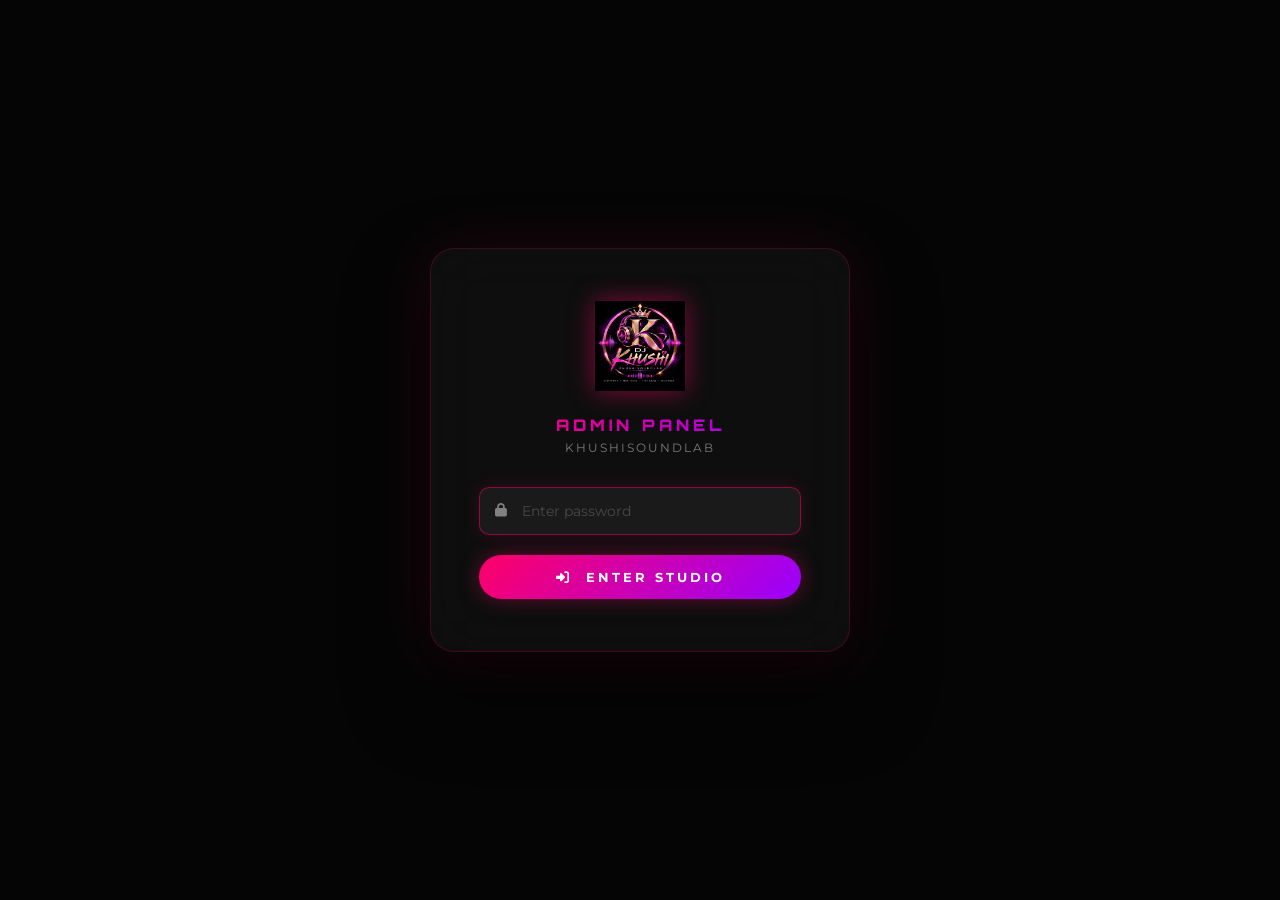
<file: admin.html>
<!DOCTYPE html>
<html lang="en">
<head>
  <meta charset="UTF-8" />
  <meta name="viewport" content="width=device-width, initial-scale=1.0" />
  <title>Admin Panel — KHUSHISOUNDLAB</title>
  <link rel="preconnect" href="https://fonts.googleapis.com" />
  <link href="https://fonts.googleapis.com/css2?family=Orbitron:wght@400;700;900&family=Montserrat:wght@400;500;600;700&display=swap" rel="stylesheet" />
  <link rel="stylesheet" href="https://cdnjs.cloudflare.com/ajax/libs/font-awesome/6.5.0/css/all.min.css" />
  <style>
    /* ── Variables ─────────────────────────────────────────────────── */
    :root {
      --bg:          #050505;
      --bg2:         #0a0a0f;
      --bg3:         #0f0f1a;
      --pink:        #FF0066;
      --purple:      #9900FF;
      --gold:        #FFB800;
      --glass:       rgba(255,255,255,0.04);
      --border:      rgba(255,255,255,0.08);
      --grad:        linear-gradient(135deg,#FF0066,#9900FF);
      --grad-gold:   linear-gradient(135deg,#FFB800,#FF6600);
      --text:        #fff;
      --muted:       rgba(255,255,255,0.45);
      --radius:      14px;
      --trans:       0.25s ease;
    }

    /* ── Reset ─────────────────────────────────────────────────────── */
    *,*::before,*::after{box-sizing:border-box;margin:0;padding:0}
    html{font-size:16px;scroll-behavior:smooth}
    body{font-family:'Montserrat',sans-serif;background:var(--bg);color:var(--text);min-height:100vh;overflow-x:hidden}
    ::-webkit-scrollbar{width:4px}
    ::-webkit-scrollbar-track{background:var(--bg2)}
    ::-webkit-scrollbar-thumb{background:var(--grad);border-radius:2px}
    button,input{font-family:'Montserrat',sans-serif}

    /* ── Utility ───────────────────────────────────────────────────── */
    .hidden{display:none!important}
    .grad-text{background:var(--grad);-webkit-background-clip:text;-webkit-text-fill-color:transparent;background-clip:text}
    .gold-text{color:var(--gold)}

    /* ══════════════════════════════════════════════════════════════
       LOGIN SCREEN
    ══════════════════════════════════════════════════════════════ */
    #login-screen{
      position:fixed;inset:0;z-index:9999;
      background:var(--bg);
      display:flex;align-items:center;justify-content:center;
    }
    .login-card{
      background:var(--glass);
      backdrop-filter:blur(30px);
      border:1px solid rgba(255,0,102,0.2);
      border-radius:24px;
      padding:52px 48px;
      width:100%;max-width:420px;
      text-align:center;
      box-shadow:0 0 60px rgba(255,0,102,0.1),0 40px 80px rgba(0,0,0,0.6);
    }
    .login-logo{height:90px;width:auto;margin-bottom:20px;
      filter:drop-shadow(0 0 12px rgba(255,0,102,0.5))}
    .login-title{
      font-family:'Orbitron',sans-serif;font-size:1rem;font-weight:900;
      letter-spacing:4px;text-transform:uppercase;
      background:var(--grad);-webkit-background-clip:text;-webkit-text-fill-color:transparent;background-clip:text;
      margin-bottom:6px;
    }
    .login-sub{font-size:0.72rem;color:var(--muted);letter-spacing:2px;text-transform:uppercase;margin-bottom:32px}
    .login-field{position:relative;margin-bottom:16px}
    .login-field i{
      position:absolute;left:16px;top:50%;transform:translateY(-50%);
      color:var(--muted);font-size:0.85rem;
    }
    .login-input{
      width:100%;padding:14px 16px 14px 42px;
      background:rgba(255,255,255,0.05);
      border:1px solid var(--border);border-radius:10px;
      color:var(--text);font-size:0.9rem;outline:none;
      transition:border var(--trans),box-shadow var(--trans);
    }
    .login-input:focus{border-color:rgba(255,0,102,0.5);box-shadow:0 0 16px rgba(255,0,102,0.15)}
    .login-input::placeholder{color:rgba(255,255,255,0.2)}
    .login-btn{
      width:100%;padding:14px;margin-top:4px;
      background:var(--grad);border:none;border-radius:50px;
      color:#fff;font-size:0.82rem;font-weight:700;letter-spacing:3px;text-transform:uppercase;
      cursor:pointer;transition:all var(--trans);
      box-shadow:0 0 20px rgba(255,0,102,0.35);
    }
    .login-btn:hover{transform:translateY(-2px);box-shadow:0 0 35px rgba(255,0,102,0.55)}
    .login-error{
      margin-top:12px;font-size:0.78rem;color:#ff4d6d;
      display:none;
    }
    .login-error.show{display:block}

    /* ══════════════════════════════════════════════════════════════
       MAIN ADMIN LAYOUT
    ══════════════════════════════════════════════════════════════ */
    #admin-app{display:none;flex-direction:column;min-height:100vh}
    #admin-app.visible{display:flex}

    /* ── Top bar ─────────────────────────────────────────────────── */
    .topbar{
      position:sticky;top:0;z-index:100;
      background:rgba(5,5,5,0.92);
      backdrop-filter:blur(20px);
      border-bottom:1px solid rgba(255,0,102,0.15);
      padding:14px 32px;
      display:flex;align-items:center;justify-content:space-between;gap:16px;
    }
    .topbar-logo{display:flex;align-items:center;gap:12px;text-decoration:none}
    .topbar-logo img{height:44px;filter:drop-shadow(0 0 8px rgba(255,0,102,0.4))}
    .topbar-label{
      font-family:'Orbitron',sans-serif;font-size:0.65rem;font-weight:700;
      letter-spacing:3px;text-transform:uppercase;color:var(--muted);
    }
    .topbar-actions{display:flex;align-items:center;gap:10px}
    .topbar-btn{
      display:inline-flex;align-items:center;gap:7px;
      padding:9px 18px;border-radius:50px;font-size:0.72rem;font-weight:600;
      letter-spacing:1.5px;text-transform:uppercase;cursor:pointer;
      border:1px solid var(--border);background:var(--glass);color:var(--muted);
      text-decoration:none;transition:all var(--trans);
    }
    .topbar-btn:hover{border-color:var(--pink);color:#fff;box-shadow:0 0 14px rgba(255,0,102,0.2)}
    .logout-btn{border-color:rgba(255,0,102,0.3);color:rgba(255,0,102,0.7)}
    .logout-btn:hover{background:rgba(255,0,102,0.1);color:var(--pink)}

    /* ── Main content ────────────────────────────────────────────── */
    .admin-main{flex:1;padding:36px 32px;max-width:1200px;margin:0 auto;width:100%}

    /* ── Stats bar ───────────────────────────────────────────────── */
    .stats-bar{
      display:grid;grid-template-columns:repeat(3,1fr);gap:16px;
      margin-bottom:36px;
    }
    .stat-card{
      background:var(--glass);border:1px solid var(--border);border-radius:var(--radius);
      padding:22px 24px;display:flex;align-items:center;gap:16px;
      transition:all var(--trans);
    }
    .stat-card:hover{border-color:rgba(255,0,102,0.3);box-shadow:0 0 20px rgba(255,0,102,0.08)}
    .stat-icon{
      width:46px;height:46px;border-radius:12px;
      display:flex;align-items:center;justify-content:center;font-size:1.1rem;flex-shrink:0;
    }
    .stat-icon.pink{background:rgba(255,0,102,0.15);color:var(--pink)}
    .stat-icon.purple{background:rgba(153,0,255,0.15);color:#CC00FF}
    .stat-icon.gold{background:rgba(255,184,0,0.15);color:var(--gold)}
    .stat-info{}
    .stat-count{font-family:'Orbitron',sans-serif;font-size:1.5rem;font-weight:900;line-height:1}
    .stat-label{font-size:0.68rem;letter-spacing:2px;text-transform:uppercase;color:var(--muted);margin-top:4px}
    .stat-size{font-size:0.7rem;color:var(--muted);margin-top:2px}

    /* ── Tabs ────────────────────────────────────────────────────── */
    .tabs{
      display:flex;gap:4px;margin-bottom:28px;
      background:rgba(255,255,255,0.03);border:1px solid var(--border);
      border-radius:50px;padding:4px;width:fit-content;
    }
    .tab-btn{
      padding:10px 28px;border-radius:50px;font-size:0.73rem;font-weight:600;
      letter-spacing:2px;text-transform:uppercase;cursor:pointer;
      background:none;border:none;color:var(--muted);transition:all var(--trans);
      display:flex;align-items:center;gap:8px;
    }
    .tab-btn.active{background:var(--grad);color:#fff;box-shadow:0 0 18px rgba(255,0,102,0.3)}
    .tab-btn:hover:not(.active){color:#fff}

    /* ── Upload zone ─────────────────────────────────────────────── */
    .upload-zone{
      border:2px dashed rgba(255,0,102,0.25);border-radius:20px;
      padding:48px 24px;text-align:center;cursor:pointer;
      background:rgba(255,0,102,0.02);
      transition:all var(--trans);margin-bottom:32px;
      position:relative;
    }
    .upload-zone.drag-over{
      border-color:var(--pink);background:rgba(255,0,102,0.07);
      box-shadow:0 0 40px rgba(255,0,102,0.15);
    }
    .upload-icon{font-size:2.8rem;margin-bottom:14px;opacity:0.5}
    .upload-title{font-family:'Orbitron',sans-serif;font-size:0.95rem;font-weight:700;letter-spacing:2px;margin-bottom:8px}
    .upload-hint{font-size:0.8rem;color:var(--muted);margin-bottom:20px;line-height:1.6}
    .upload-btn{
      display:inline-flex;align-items:center;gap:8px;
      padding:12px 28px;border-radius:50px;
      background:var(--grad);border:none;color:#fff;
      font-size:0.78rem;font-weight:700;letter-spacing:2px;text-transform:uppercase;
      cursor:pointer;transition:all var(--trans);
      box-shadow:0 0 18px rgba(255,0,102,0.3);
    }
    .upload-btn:hover{transform:translateY(-2px);box-shadow:0 0 30px rgba(255,0,102,0.5)}
    #file-input{display:none}

    /* ── Progress ────────────────────────────────────────────────── */
    .upload-progress{
      display:none;margin-top:16px;
      background:rgba(255,255,255,0.05);border-radius:50px;overflow:hidden;height:6px;
    }
    .upload-progress.active{display:block}
    .progress-fill{
      height:100%;width:0;border-radius:50px;
      background:var(--grad);
      transition:width 0.3s ease;
      box-shadow:0 0 10px rgba(255,0,102,0.6);
    }
    .upload-status{font-size:0.78rem;color:var(--muted);margin-top:10px;min-height:20px}
    .upload-status.success{color:#44cc88}
    .upload-status.error{color:#ff4d6d}

    /* ── Files grid ──────────────────────────────────────────────── */
    .section-heading{
      font-family:'Orbitron',sans-serif;font-size:0.7rem;font-weight:700;
      letter-spacing:4px;text-transform:uppercase;color:var(--muted);
      margin-bottom:18px;display:flex;align-items:center;gap:12px;
    }
    .section-heading::after{content:'';flex:1;height:1px;background:var(--border)}

    .files-grid{
      display:grid;
      grid-template-columns:repeat(auto-fill,minmax(200px,1fr));
      gap:16px;
    }
    .files-grid.songs-grid{
      grid-template-columns:repeat(auto-fill,minmax(280px,1fr));
    }
    .file-card{
      background:var(--glass);border:1px solid var(--border);border-radius:var(--radius);
      overflow:hidden;transition:all var(--trans);position:relative;
    }
    .file-card:hover{border-color:rgba(255,0,102,0.35);transform:translateY(-3px);
      box-shadow:0 12px 30px rgba(0,0,0,0.4),0 0 15px rgba(255,0,102,0.1)}

    /* Photo card */
    .photo-thumb{
      width:100%;aspect-ratio:1;object-fit:cover;display:block;
      filter:brightness(0.9);transition:filter var(--trans);
    }
    .file-card:hover .photo-thumb{filter:brightness(1.05)}

    /* Video card */
    .video-thumb{
      width:100%;aspect-ratio:16/9;object-fit:cover;display:block;
      background:var(--bg3);
    }
    .video-play-overlay{
      position:absolute;top:0;left:0;right:0;
      height:calc(100% - 72px);
      display:flex;align-items:center;justify-content:center;
      background:rgba(0,0,0,0.35);opacity:0;transition:opacity var(--trans);
    }
    .file-card:hover .video-play-overlay{opacity:1}
    .video-play-overlay i{font-size:2.5rem;color:#fff;filter:drop-shadow(0 0 8px rgba(255,0,102,0.8))}

    /* Song card */
    .song-card-inner{padding:18px}
    .song-icon{
      width:52px;height:52px;border-radius:12px;background:var(--grad);
      display:flex;align-items:center;justify-content:center;font-size:1.3rem;
      margin-bottom:12px;box-shadow:0 0 16px rgba(255,0,102,0.35);
    }
    .song-audio{
      width:100%;height:32px;margin:10px 0;
      accent-color:var(--pink);outline:none;
    }
    audio::-webkit-media-controls-panel{background:rgba(255,255,255,0.05)}

    /* Card footer */
    .file-card-footer{padding:10px 12px;display:flex;align-items:center;justify-content:space-between;gap:8px}
    .file-name{
      font-size:0.75rem;font-weight:600;white-space:nowrap;overflow:hidden;text-overflow:ellipsis;
      color:rgba(255,255,255,0.8);flex:1;
    }
    .file-size{font-size:0.65rem;color:var(--muted);white-space:nowrap}
    .delete-btn{
      width:28px;height:28px;border-radius:50%;
      background:rgba(255,50,80,0.12);border:1px solid rgba(255,50,80,0.2);
      color:rgba(255,80,100,0.7);font-size:0.7rem;cursor:pointer;
      display:flex;align-items:center;justify-content:center;
      transition:all var(--trans);flex-shrink:0;
    }
    .delete-btn:hover{background:rgba(255,50,80,0.25);border-color:rgba(255,50,80,0.5);color:#ff4d6d;transform:scale(1.1)}

    /* Empty state */
    .empty-state{
      grid-column:1/-1;text-align:center;padding:60px 20px;
      color:var(--muted);
    }
    .empty-state i{font-size:3rem;margin-bottom:16px;display:block;opacity:0.3}
    .empty-state p{font-size:0.85rem;line-height:1.7}

    /* Toast notification */
    #toast{
      position:fixed;bottom:28px;right:28px;z-index:99999;
      padding:14px 22px;border-radius:12px;font-size:0.82rem;font-weight:600;
      display:flex;align-items:center;gap:10px;
      box-shadow:0 8px 30px rgba(0,0,0,0.5);
      transform:translateY(80px);opacity:0;
      transition:all 0.35s cubic-bezier(0.23,1,0.32,1);
      pointer-events:none;
    }
    #toast.show{transform:translateY(0);opacity:1}
    #toast.success{background:#0d2b1f;border:1px solid #44cc88;color:#44cc88}
    #toast.error  {background:#2b0d13;border:1px solid #ff4d6d;color:#ff4d6d}
    #toast.info   {background:#0d0d2b;border:1px solid rgba(255,0,102,0.5);color:var(--pink)}

    /* Modal (video preview) */
    .modal-overlay{
      position:fixed;inset:0;z-index:9998;
      background:rgba(0,0,0,0.92);
      display:flex;align-items:center;justify-content:center;
      opacity:0;visibility:hidden;transition:all var(--trans);
    }
    .modal-overlay.open{opacity:1;visibility:visible}
    .modal-content{position:relative;max-width:90vw;max-height:90vh}
    .modal-content video{max-width:100%;max-height:80vh;border-radius:12px;display:block}
    .modal-close{
      position:absolute;top:-14px;right:-14px;
      width:34px;height:34px;border-radius:50%;
      background:var(--grad);border:none;color:#fff;font-size:0.85rem;cursor:pointer;
      display:flex;align-items:center;justify-content:center;
      box-shadow:0 0 16px rgba(255,0,102,0.5);
    }

    /* Responsive */
    @media(max-width:768px){
      .topbar{padding:12px 16px}
      .admin-main{padding:20px 16px}
      .stats-bar{grid-template-columns:1fr}
      .tabs{overflow-x:auto;width:100%}
      .tab-btn{padding:9px 18px;font-size:0.65rem}
    }
  </style>
</head>
<body>

<!-- ═══════════════════ LOGIN SCREEN ═══════════════════ -->
<div id="login-screen">
  <div class="login-card">
    <img src="logo.png" alt="KHUSHISOUNDLAB" class="login-logo" />
    <div class="login-title">Admin Panel</div>
    <div class="login-sub">KHUSHISOUNDLAB</div>

    <form id="login-form" autocomplete="off">
      <div class="login-field">
        <i class="fas fa-lock"></i>
        <input id="password-input" type="password" class="login-input" placeholder="Enter password" autofocus />
      </div>
      <button type="submit" class="login-btn">
        <i class="fas fa-sign-in-alt"></i>&nbsp; ENTER STUDIO
      </button>
      <div class="login-error" id="login-error">
        <i class="fas fa-exclamation-circle"></i> Incorrect password. Try again.
      </div>
    </form>
  </div>
</div>

<!-- ═══════════════════ ADMIN APP ═══════════════════ -->
<div id="admin-app">

  <!-- Top bar -->
  <header class="topbar">
    <a href="index.html" class="topbar-logo" target="_blank">
      <img src="logo.png" alt="KHUSHISOUNDLAB" />
      <span class="topbar-label">Media Studio</span>
    </a>
    <div class="topbar-actions">
      <a href="index.html" class="topbar-btn" target="_blank">
        <i class="fas fa-external-link-alt"></i> View Portfolio
      </a>
      <button class="topbar-btn logout-btn" id="logout-btn">
        <i class="fas fa-sign-out-alt"></i> Logout
      </button>
    </div>
  </header>

  <!-- Main -->
  <main class="admin-main">

    <!-- Stats -->
    <div class="stats-bar" id="stats-bar">
      <div class="stat-card">
        <div class="stat-icon pink"><i class="fas fa-image"></i></div>
        <div class="stat-info">
          <div class="stat-count grad-text" id="stat-photos">0</div>
          <div class="stat-label">Photos</div>
          <div class="stat-size" id="stat-photos-size">—</div>
        </div>
      </div>
      <div class="stat-card">
        <div class="stat-icon purple"><i class="fas fa-video"></i></div>
        <div class="stat-info">
          <div class="stat-count grad-text" id="stat-videos">0</div>
          <div class="stat-label">Videos</div>
          <div class="stat-size" id="stat-videos-size">—</div>
        </div>
      </div>
      <div class="stat-card">
        <div class="stat-icon gold"><i class="fas fa-music"></i></div>
        <div class="stat-info">
          <div class="stat-count grad-text" id="stat-songs">0</div>
          <div class="stat-label">Songs</div>
          <div class="stat-size" id="stat-songs-size">—</div>
        </div>
      </div>
    </div>

    <!-- Tabs -->
    <div class="tabs">
      <button class="tab-btn active" data-tab="photos">
        <i class="fas fa-image"></i> Photos
      </button>
      <button class="tab-btn" data-tab="videos">
        <i class="fas fa-video"></i> Videos
      </button>
      <button class="tab-btn" data-tab="songs">
        <i class="fas fa-music"></i> Songs
      </button>
      <button class="tab-btn" data-tab="settings">
        <i class="fas fa-sliders"></i> Settings
      </button>
    </div>

    <!-- ── PHOTOS TAB ── -->
    <div class="tab-panel" id="tab-photos">
      <div class="upload-zone" id="drop-photos">
        <div class="upload-icon">📸</div>
        <div class="upload-title">Drop Photos Here</div>
        <div class="upload-hint">
          JPG, PNG, WEBP, GIF supported<br/>
          Drag &amp; drop or click to browse
        </div>
        <button class="upload-btn" onclick="document.getElementById('file-input-photos').click()">
          <i class="fas fa-cloud-upload-alt"></i> Choose Photos
        </button>
        <input type="file" id="file-input-photos" accept=".jpg,.jpeg,.png,.gif,.webp" multiple />
        <div class="upload-progress" id="prog-photos"><div class="progress-fill" id="progfill-photos"></div></div>
        <div class="upload-status" id="status-photos"></div>
      </div>
      <div class="section-heading">Uploaded Photos</div>
      <div class="files-grid" id="grid-photos"></div>
    </div>

    <!-- ── VIDEOS TAB ── -->
    <div class="tab-panel hidden" id="tab-videos">
      <div class="upload-zone" id="drop-videos">
        <div class="upload-icon">🎬</div>
        <div class="upload-title">Drop Videos Here</div>
        <div class="upload-hint">
          MP4, MOV, WEBM supported<br/>
          Max file size: 500 MB
        </div>
        <button class="upload-btn" onclick="document.getElementById('file-input-videos').click()">
          <i class="fas fa-cloud-upload-alt"></i> Choose Videos
        </button>
        <input type="file" id="file-input-videos" accept=".mp4,.mov,.webm,.mkv" multiple />
        <div class="upload-progress" id="prog-videos"><div class="progress-fill" id="progfill-videos"></div></div>
        <div class="upload-status" id="status-videos"></div>
      </div>
      <div class="section-heading">Uploaded Videos</div>
      <div class="files-grid" id="grid-videos"></div>
    </div>

    <!-- ── SONGS TAB ── -->
    <div class="tab-panel hidden" id="tab-songs">
      <div class="upload-zone" id="drop-songs">
        <div class="upload-icon">🎵</div>
        <div class="upload-title">Drop Songs / Mixes Here</div>
        <div class="upload-hint">
          MP3, WAV, OGG, AAC, FLAC, M4A supported<br/>
          Upload your mixes, sets &amp; tracks
        </div>
        <button class="upload-btn" onclick="document.getElementById('file-input-songs').click()">
          <i class="fas fa-cloud-upload-alt"></i> Choose Songs
        </button>
        <input type="file" id="file-input-songs" accept=".mp3,.wav,.ogg,.aac,.flac,.m4a" multiple />
        <div class="upload-progress" id="prog-songs"><div class="progress-fill" id="progfill-songs"></div></div>
        <div class="upload-status" id="status-songs"></div>
      </div>
      <div class="section-heading">Uploaded Songs &amp; Mixes</div>
      <div class="files-grid songs-grid" id="grid-songs"></div>
    </div>

    <!-- ── SETTINGS TAB ── -->
    <div class="tab-panel hidden" id="tab-settings">

      <div style="max-width:700px">

        <!-- Stats group -->
        <div class="section-heading">Stats (About Section)</div>
        <div style="display:grid;grid-template-columns:1fr 1fr 1fr;gap:16px;margin-bottom:32px">

          <div class="sfield">
            <label class="slabel">Experience Value</label>
            <input id="s-exp-val" type="number" class="sinput" placeholder="6" />
            <label class="slabel" style="margin-top:8px">Label</label>
            <input id="s-exp-lbl" type="text" class="sinput" placeholder="Months Experience" />
          </div>

          <div class="sfield">
            <label class="slabel">Events Value</label>
            <input id="s-evt-val" type="number" class="sinput" placeholder="4" />
            <label class="slabel" style="margin-top:8px">Label</label>
            <input id="s-evt-lbl" type="text" class="sinput" placeholder="Events Performed" />
          </div>

          <div class="sfield">
            <label class="slabel">Audience Value</label>
            <input id="s-aud-val" type="number" class="sinput" placeholder="500" />
            <label class="slabel" style="margin-top:8px">Label</label>
            <input id="s-aud-lbl" type="text" class="sinput" placeholder="Audience Reached" />
          </div>

        </div>

        <!-- About bio -->
        <div class="section-heading">About Bio</div>
        <div class="sfield" style="margin-bottom:32px">
          <label class="slabel">Your Bio Text</label>
          <textarea id="s-bio" class="sinput" rows="4" placeholder="Write about yourself..."></textarea>
          <label class="slabel" style="margin-top:12px">Based In (City)</label>
          <input id="s-location" type="text" class="sinput" placeholder="Mumbai, India" />
        </div>

        <!-- Contact -->
        <div class="section-heading">Contact Info</div>
        <div style="display:grid;grid-template-columns:1fr 1fr;gap:16px;margin-bottom:32px">
          <div class="sfield">
            <label class="slabel">Email</label>
            <input id="s-email" type="email" class="sinput" placeholder="djkhushisoundlab@gmail.com" />
          </div>
          <div class="sfield">
            <label class="slabel">WhatsApp Number</label>
            <input id="s-whatsapp" type="text" class="sinput" placeholder="+91 6207803155" />
          </div>
          <div class="sfield">
            <label class="slabel">Instagram URL</label>
            <input id="s-instagram" type="url" class="sinput" placeholder="https://instagram.com/khushisoundlab" />
          </div>
          <div class="sfield">
            <label class="slabel">Genres Line</label>
            <input id="s-genres" type="text" class="sinput" placeholder="Electronic • Afro House • Tech House" />
          </div>
        </div>

        <!-- Save button -->
        <button id="save-settings-btn" class="upload-btn" style="width:100%;justify-content:center;font-size:0.85rem;padding:16px">
          <i class="fas fa-save"></i> SAVE CHANGES
        </button>
        <div id="settings-status" style="text-align:center;margin-top:12px;font-size:0.8rem;min-height:20px"></div>

      </div>
    </div>

  </main>
</div>

<!-- Video modal -->
<div class="modal-overlay" id="video-modal">
  <div class="modal-content">
    <button class="modal-close" id="modal-close"><i class="fas fa-times"></i></button>
    <video id="modal-video" controls></video>
  </div>
</div>

<!-- Toast -->
<div id="toast"><i class="fas fa-check-circle"></i> <span id="toast-msg"></span></div>

<!-- ═══════════════════ JAVASCRIPT ═══════════════════ -->
<script>
  /* ── Config ───────────────────────────────────────────────── */
  const PASSWORD   = 'khushi2026';   // ← change this password
  const SESS_KEY   = 'ksl_admin';

  /* ── DOM refs ─────────────────────────────────────────────── */
  const loginScreen = document.getElementById('login-screen');
  const adminApp    = document.getElementById('admin-app');
  const loginForm   = document.getElementById('login-form');
  const loginError  = document.getElementById('login-error');
  const pwInput     = document.getElementById('password-input');

  /* ── Auth ─────────────────────────────────────────────────── */
  function checkAuth() {
    if (sessionStorage.getItem(SESS_KEY) === '1') showApp();
  }

  loginForm.addEventListener('submit', e => {
    e.preventDefault();
    if (pwInput.value === PASSWORD) {
      sessionStorage.setItem(SESS_KEY, '1');
      loginError.classList.remove('show');
      showApp();
    } else {
      loginError.classList.add('show');
      pwInput.value = '';
      pwInput.focus();
      document.querySelector('.login-card').style.animation = 'shake 0.4s ease';
      setTimeout(() => document.querySelector('.login-card').style.animation = '', 400);
    }
  });

  document.getElementById('logout-btn').addEventListener('click', () => {
    sessionStorage.removeItem(SESS_KEY);
    adminApp.classList.remove('visible');
    loginScreen.style.display = 'flex';
    pwInput.value = '';
  });

  function showApp() {
    loginScreen.style.display = 'none';
    adminApp.classList.add('visible');
    loadStats();
    loadGrid('photos');
    loadGrid('videos');
    loadGrid('songs');
  }

  /* ── Tabs ─────────────────────────────────────────────────── */
  document.querySelectorAll('.tab-btn').forEach(btn => {
    btn.addEventListener('click', () => {
      document.querySelectorAll('.tab-btn').forEach(b => b.classList.remove('active'));
      document.querySelectorAll('.tab-panel').forEach(p => p.classList.add('hidden'));
      btn.classList.add('active');
      document.getElementById('tab-' + btn.dataset.tab).classList.remove('hidden');
    });
  });

  /* ── Stats ────────────────────────────────────────────────── */
  async function loadStats() {
    try {
      const res  = await fetch('/api/stats');
      const data = await res.json();
      ['photos','videos','songs'].forEach(t => {
        const s = data[t] || {};
        document.getElementById(`stat-${t}`).textContent      = s.count || 0;
        document.getElementById(`stat-${t}-size`).textContent = s.total_size || '—';
      });
    } catch(_) {}
  }

  /* ── Load file grid ───────────────────────────────────────── */
  async function loadGrid(type) {
    const grid = document.getElementById(`grid-${type}`);
    try {
      const res   = await fetch(`/api/files?type=${type}`);
      const files = await res.json();
      grid.innerHTML = '';
      if (!files.length) {
        grid.innerHTML = `<div class="empty-state">
          <i class="fas fa-${type==='photos'?'images':type==='videos'?'film':'music'}"></i>
          <p>No ${type} uploaded yet.<br>Use the upload area above to add ${type}.</p>
        </div>`;
        return;
      }
      files.forEach(f => grid.appendChild(buildCard(f, type)));
    } catch(_) {
      grid.innerHTML = `<div class="empty-state"><i class="fas fa-exclamation-triangle"></i><p>Could not load files.<br>Make sure server.py is running.</p></div>`;
    }
  }

  /* ── Build card ───────────────────────────────────────────── */
  function buildCard(file, type) {
    const card = document.createElement('div');
    card.className = 'file-card';
    card.dataset.url = file.url;

    if (type === 'photos') {
      card.innerHTML = `
        <img class="photo-thumb" src="${file.url}" alt="${file.name}" loading="lazy" />
        <div class="file-card-footer">
          <span class="file-name" title="${file.name}">${file.name}</span>
          <span class="file-size">${file.size_human}</span>
          <button class="delete-btn" title="Delete"><i class="fas fa-trash-alt"></i></button>
        </div>`;
    } else if (type === 'videos') {
      card.innerHTML = `
        <video class="video-thumb" preload="metadata" src="${file.url}#t=0.5"></video>
        <div class="video-play-overlay"><i class="fas fa-play-circle"></i></div>
        <div class="file-card-footer">
          <span class="file-name" title="${file.name}">${file.name}</span>
          <span class="file-size">${file.size_human}</span>
          <button class="delete-btn" title="Delete"><i class="fas fa-trash-alt"></i></button>
        </div>`;
      // Click to preview
      card.querySelector('.video-play-overlay').addEventListener('click', () => openVideoModal(file.url));
      card.querySelector('.video-thumb').addEventListener('click', () => openVideoModal(file.url));
    } else {
      card.innerHTML = `
        <div class="song-card-inner">
          <div class="song-icon"><i class="fas fa-music"></i></div>
          <div class="file-name" title="${file.name}" style="margin-bottom:6px;max-width:100%">${file.name}</div>
          <div class="file-size" style="margin-bottom:8px">${file.size_human}</div>
          <audio class="song-audio" controls preload="none" src="${file.url}"></audio>
        </div>
        <div class="file-card-footer" style="border-top:1px solid var(--border);padding-top:10px">
          <span></span>
          <button class="delete-btn" title="Delete"><i class="fas fa-trash-alt"></i></button>
        </div>`;
    }

    // Delete handler
    card.querySelector('.delete-btn').addEventListener('click', async e => {
      e.stopPropagation();
      if (!confirm(`Delete "${file.name}"?`)) return;
      try {
        const r = await fetch(`/api/delete/${type}/${encodeURIComponent(file.name)}`, { method: 'DELETE' });
        const d = await r.json();
        if (d.success) {
          card.style.transition = 'all 0.3s ease';
          card.style.opacity = '0';
          card.style.transform = 'scale(0.8)';
          setTimeout(() => { card.remove(); loadStats(); }, 300);
          showToast('File deleted', 'success');
        } else {
          showToast(d.error || 'Delete failed', 'error');
        }
      } catch(_) {
        showToast('Server error', 'error');
      }
    });

    return card;
  }

  /* ── Upload engine ────────────────────────────────────────── */
  function setupUpload(type) {
    const zone     = document.getElementById(`drop-${type}`);
    const fileInp  = document.getElementById(`file-input-${type}`);
    const progBar  = document.getElementById(`prog-${type}`);
    const progFill = document.getElementById(`progfill-${type}`);
    const status   = document.getElementById(`status-${type}`);

    // File input change
    fileInp.addEventListener('change', () => uploadFiles(fileInp.files, type, progBar, progFill, status));

    // Drag events
    zone.addEventListener('dragover',  e => { e.preventDefault(); zone.classList.add('drag-over') });
    zone.addEventListener('dragleave', e => { e.preventDefault(); zone.classList.remove('drag-over') });
    zone.addEventListener('drop', e => {
      e.preventDefault();
      zone.classList.remove('drag-over');
      if (e.dataTransfer.files.length) uploadFiles(e.dataTransfer.files, type, progBar, progFill, status);
    });
  }

  async function uploadFiles(files, type, progBar, progFill, status) {
    const arr = [...files];
    if (!arr.length) return;

    progBar.classList.add('active');
    status.className = 'upload-status';

    for (let i = 0; i < arr.length; i++) {
      const file = arr[i];
      status.textContent = `Uploading ${i + 1}/${arr.length}: ${file.name}`;
      progFill.style.width = `${Math.round((i / arr.length) * 100)}%`;

      const form = new FormData();
      form.append('type', type);
      form.append('file', file);

      try {
        const res  = await fetch('/upload', { method: 'POST', body: form });
        const data = await res.json();
        if (!data.success) {
          showToast(`${file.name}: ${data.error}`, 'error');
        }
      } catch (_) {
        showToast(`Upload failed: ${file.name}`, 'error');
      }
    }

    progFill.style.width = '100%';
    status.textContent  = `✓ ${arr.length} file${arr.length > 1 ? 's' : ''} uploaded successfully`;
    status.className    = 'upload-status success';
    showToast(`${arr.length} file${arr.length > 1 ? 's' : ''} uploaded!`, 'success');

    setTimeout(() => {
      progBar.classList.remove('active');
      progFill.style.width = '0';
      status.textContent = '';
    }, 3000);

    loadGrid(type);
    loadStats();

    // Reset file input
    document.getElementById(`file-input-${type}`).value = '';
  }

  /* ── Video modal ──────────────────────────────────────────── */
  const modal      = document.getElementById('video-modal');
  const modalVideo = document.getElementById('modal-video');
  document.getElementById('modal-close').addEventListener('click', closeVideoModal);
  modal.addEventListener('click', e => { if (e.target === modal) closeVideoModal(); });

  function openVideoModal(url) {
    modalVideo.src = url;
    modal.classList.add('open');
    modalVideo.play().catch(() => {});
  }
  function closeVideoModal() {
    modal.classList.remove('open');
    modalVideo.pause();
    modalVideo.src = '';
  }

  /* ── Toast ────────────────────────────────────────────────── */
  let toastTimer;
  function showToast(msg, type = 'info') {
    const toast = document.getElementById('toast');
    const icon  = { success: 'fa-check-circle', error: 'fa-exclamation-circle', info: 'fa-info-circle' }[type];
    toast.querySelector('i').className = `fas ${icon}`;
    document.getElementById('toast-msg').textContent = msg;
    toast.className = `show ${type}`;
    clearTimeout(toastTimer);
    toastTimer = setTimeout(() => toast.className = '', 3500);
  }

  /* ── Init ─────────────────────────────────────────────────── */
  ['photos', 'videos', 'songs'].forEach(setupUpload);
  checkAuth();

  /* ── Shake animation ──────────────────────────────────────── */
</script>
<style>
  @keyframes shake {
    0%,100%{transform:translateX(0)}
    20%{transform:translateX(-8px)}
    40%{transform:translateX(8px)}
    60%{transform:translateX(-6px)}
    80%{transform:translateX(6px)}
  }

  /* Settings form */
  .sfield { display:flex; flex-direction:column; gap:6px; }
  .slabel {
    font-size:0.65rem; letter-spacing:2px; text-transform:uppercase;
    color:rgba(255,255,255,0.4); font-weight:600;
  }
  .sinput {
    background:rgba(255,255,255,0.05);
    border:1px solid rgba(255,255,255,0.1);
    border-radius:8px; padding:12px 14px;
    color:#fff; font-family:'Montserrat',sans-serif; font-size:0.88rem;
    outline:none; transition:border 0.2s ease, box-shadow 0.2s ease;
    resize:vertical;
  }
  .sinput:focus {
    border-color:rgba(255,0,102,0.5);
    box-shadow:0 0 12px rgba(255,0,102,0.12);
  }
  .sinput::placeholder { color:rgba(255,255,255,0.2); }
</style>
</body>
</html>

<script>
/* ── Settings Tab ─────────────────────────────────────────── */
async function loadSettings() {
  try {
    const res  = await fetch('/api/settings');
    const data = await res.json();
    if (data.stats) {
      const e = data.stats.experience || {};
      const v = data.stats.events     || {};
      const a = data.stats.audience   || {};
      document.getElementById('s-exp-val').value = e.value ?? '';
      document.getElementById('s-exp-lbl').value = e.label ?? '';
      document.getElementById('s-evt-val').value = v.value ?? '';
      document.getElementById('s-evt-lbl').value = v.label ?? '';
      document.getElementById('s-aud-val').value = a.value ?? '';
      document.getElementById('s-aud-lbl').value = a.label ?? '';
    }
    if (data.about) {
      document.getElementById('s-bio').value      = data.about.bio      ?? '';
      document.getElementById('s-location').value = data.about.location ?? '';
    }
    if (data.contact) {
      document.getElementById('s-email').value     = data.contact.email     ?? '';
      document.getElementById('s-whatsapp').value  = data.contact.whatsapp  ?? '';
      document.getElementById('s-instagram').value = data.contact.instagram ?? '';
    }
    document.getElementById('s-genres').value = data.genres ?? '';
  } catch(_) {}
}

document.getElementById('save-settings-btn').addEventListener('click', async () => {
  const btn    = document.getElementById('save-settings-btn');
  const status = document.getElementById('settings-status');

  const payload = {
    stats: {
      experience: { value: Number(document.getElementById('s-exp-val').value)||0, suffix:'',  label: document.getElementById('s-exp-lbl').value },
      events:     { value: Number(document.getElementById('s-evt-val').value)||0, suffix:'+', label: document.getElementById('s-evt-lbl').value },
      audience:   { value: Number(document.getElementById('s-aud-val').value)||0, suffix:'+', label: document.getElementById('s-aud-lbl').value }
    },
    about:   { bio: document.getElementById('s-bio').value, location: document.getElementById('s-location').value },
    contact: { email: document.getElementById('s-email').value, whatsapp: document.getElementById('s-whatsapp').value, instagram: document.getElementById('s-instagram').value },
    genres:  document.getElementById('s-genres').value
  };

  btn.disabled = true;
  btn.innerHTML = '<i class="fas fa-spinner fa-spin"></i> Saving...';

  try {
    const res  = await fetch('/api/settings', { method:'POST', headers:{'Content-Type':'application/json'}, body: JSON.stringify(payload) });
    const data = await res.json();
    if (data.success) {
      status.style.color = '#44cc88';
      status.textContent = '✓ Saved! Refresh the portfolio page to see changes.';
      showToast('Settings saved!', 'success');
    } else {
      status.style.color = '#ff4d6d';
      status.textContent = data.error || 'Save failed.';
    }
  } catch(_) {
    status.style.color = '#ff4d6d';
    status.textContent = 'Could not save — is server.py running?';
  }

  btn.disabled = false;
  btn.innerHTML = '<i class="fas fa-save"></i> SAVE CHANGES';
  setTimeout(() => status.textContent = '', 6000);
});

// Auto-load settings when Settings tab is opened
document.querySelectorAll('.tab-btn[data-tab="settings"]').forEach(btn => {
  btn.addEventListener('click', loadSettings);
});
</script>
</file>
